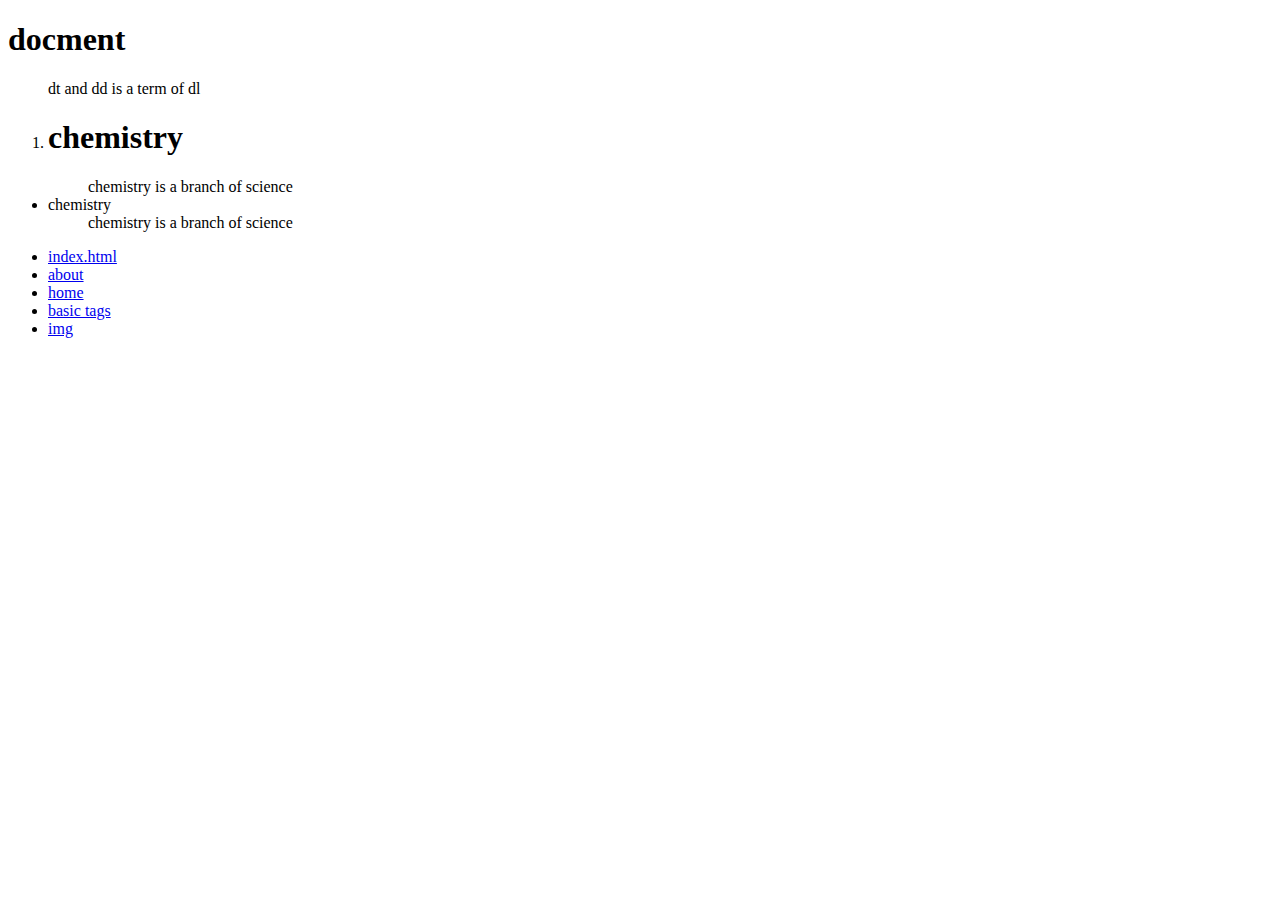
<file: index.html>
<!doctype html> 
<html>
	<head>
		<title> new practice </title>
        </head>

        <body>
               
		<h1>docment </h1>


                <dl> 
		<ol>
		dt and dd is a term of dl
<li>
		<dt><h1> chemistry </h1></dt>	
		<dd> chemistry is a branch of science </dd>
</ol>


	<ul>
        <li>
		<dt> chemistry</dt>	
		<dd> chemistry is a branch of science </dd>
    </li>
    </ul>
           </dl>   


    <ul>
		<li><a href="./index.html">index.html</a></li>
		<li><a href="./about.html">about</a></li>
		 <li><a href="./home.html">home</a></li>
		 <li><a href="../basic tags/index (1).html"> basic tags</a></li>
         <li><a href="../img/assets/img.html">img</a></li>
	</ul>           
















	</body>

















																				
</html>
</file>
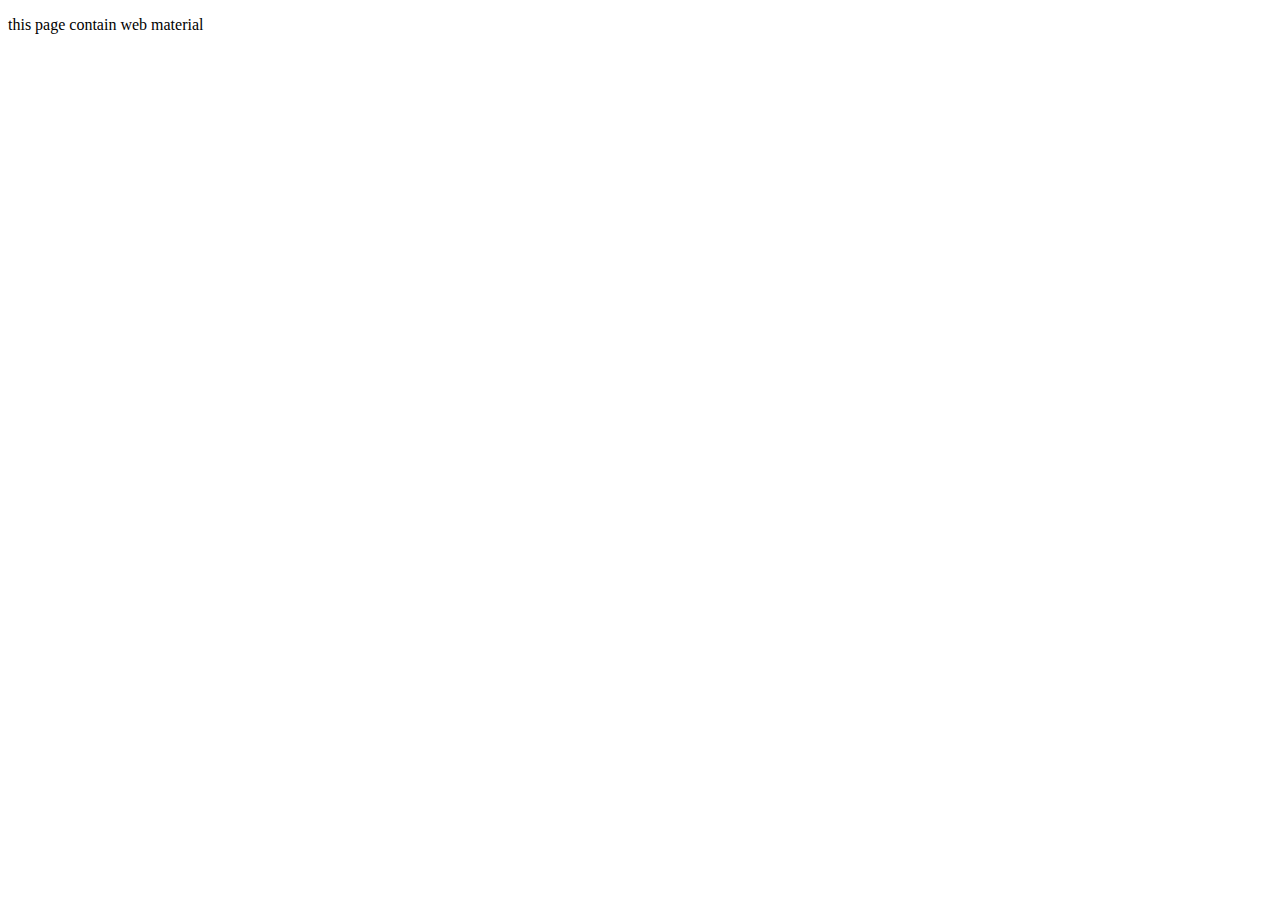
<file: about.html>
<!DOCTYPE html>
<html lang="en">
<head>
    <meta charset="UTF-8">
    <meta name="viewport" content="width=device-width, initial-scale=1.0">
    <title>Document</title>
</head>
<body>
    <p> this page contain web material</p>
</body>
</html>
</file>
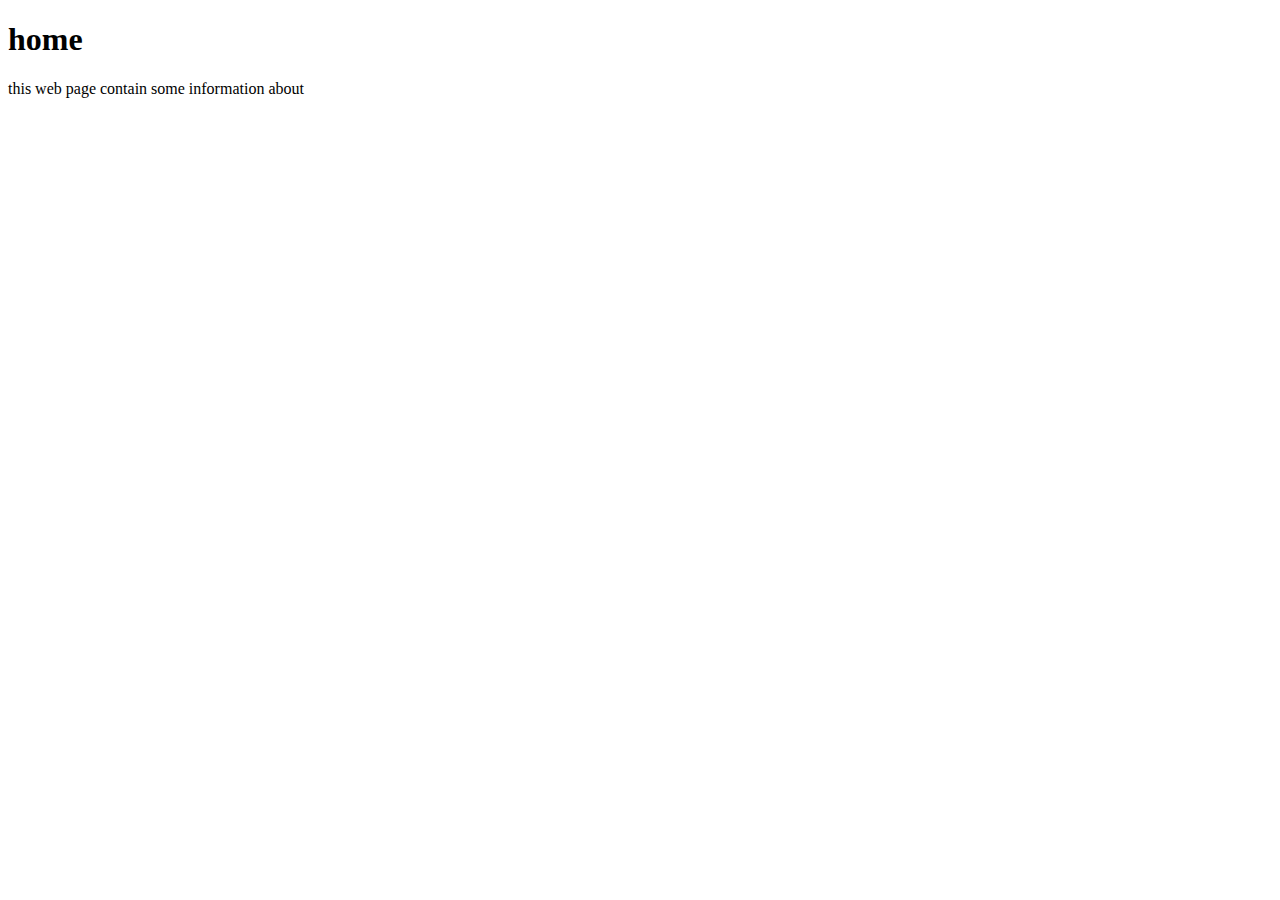
<file: home.html>
<!DOCTYPE html>
<html lang="en">
<head>
    <meta charset="UTF-8">
    <meta name="viewport" content="width=<device-width>, initial-scale=1.0">
    <title>Document</title>
</head>
<body>
    <h1> home </h1>
    <p>  this web page contain some information about </p>
</body>
</html>
</file>
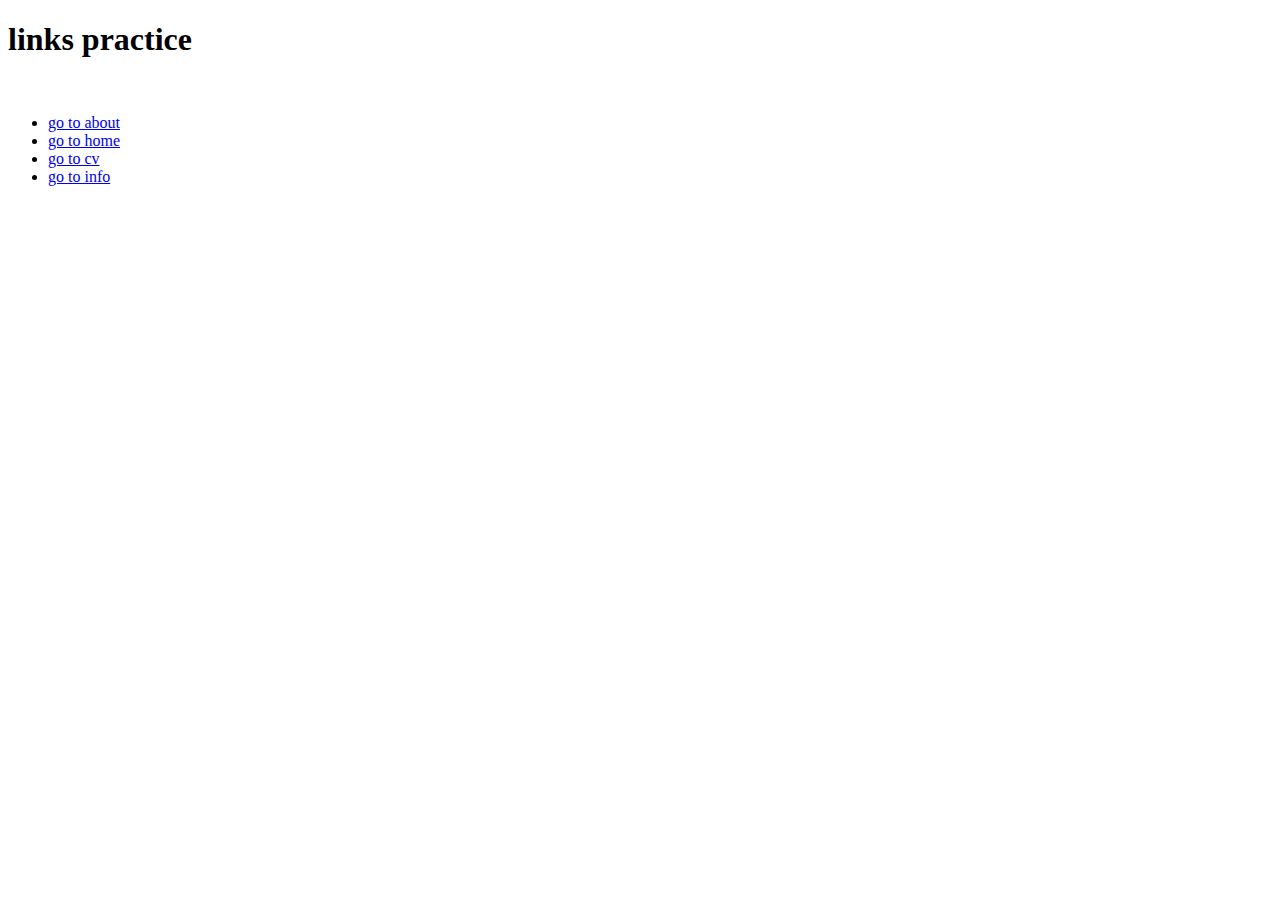
<file: index1p.html>
<!DOCTYPE html>
<html lang="en">
<head>
    <meta charset="UTF-8">
    <meta name="viewport" content="width=device-width, initial-scale=1.0">
    <title>Document</title>
</head>
<body>
    <h1>links practice    </h1>
    <br/>
    <ul>
        <li><a href="./about.html">go to about</a></li>
        <Li><a href="./home.html">go to home </a></Li>
        <li><a href="./CV.html">go to cv</a></li>
        <li><a href="./components/info.html">go to info</a></li>

    </ul>


</body>
</html>
</file>
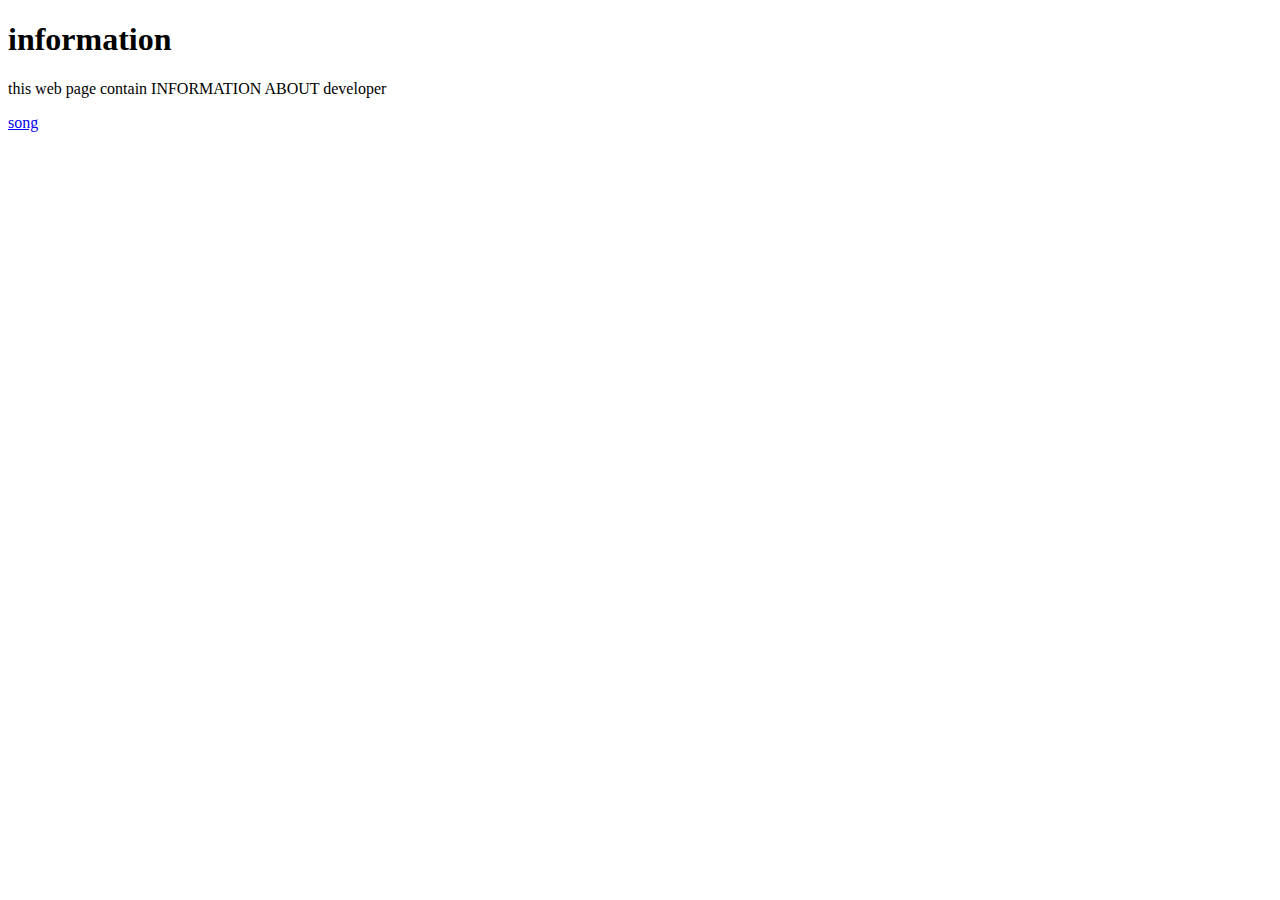
<file: info.html>
<!DOCTYPE html>
<html lang="en">
<head>
    <meta charset="UTF-8">
    <meta name="viewport" content="width=device-width, initial-scale=1.0">
    <title>Document</title>
</head>
<body>
    <h1> information</h1>
    <p>
        this web page contain INFORMATION ABOUT developer
    </p>
    <a href="https://www.youtube.com/watch?v=mZQH8CPQ-wo">song</a>
</body>
</html>
</file>
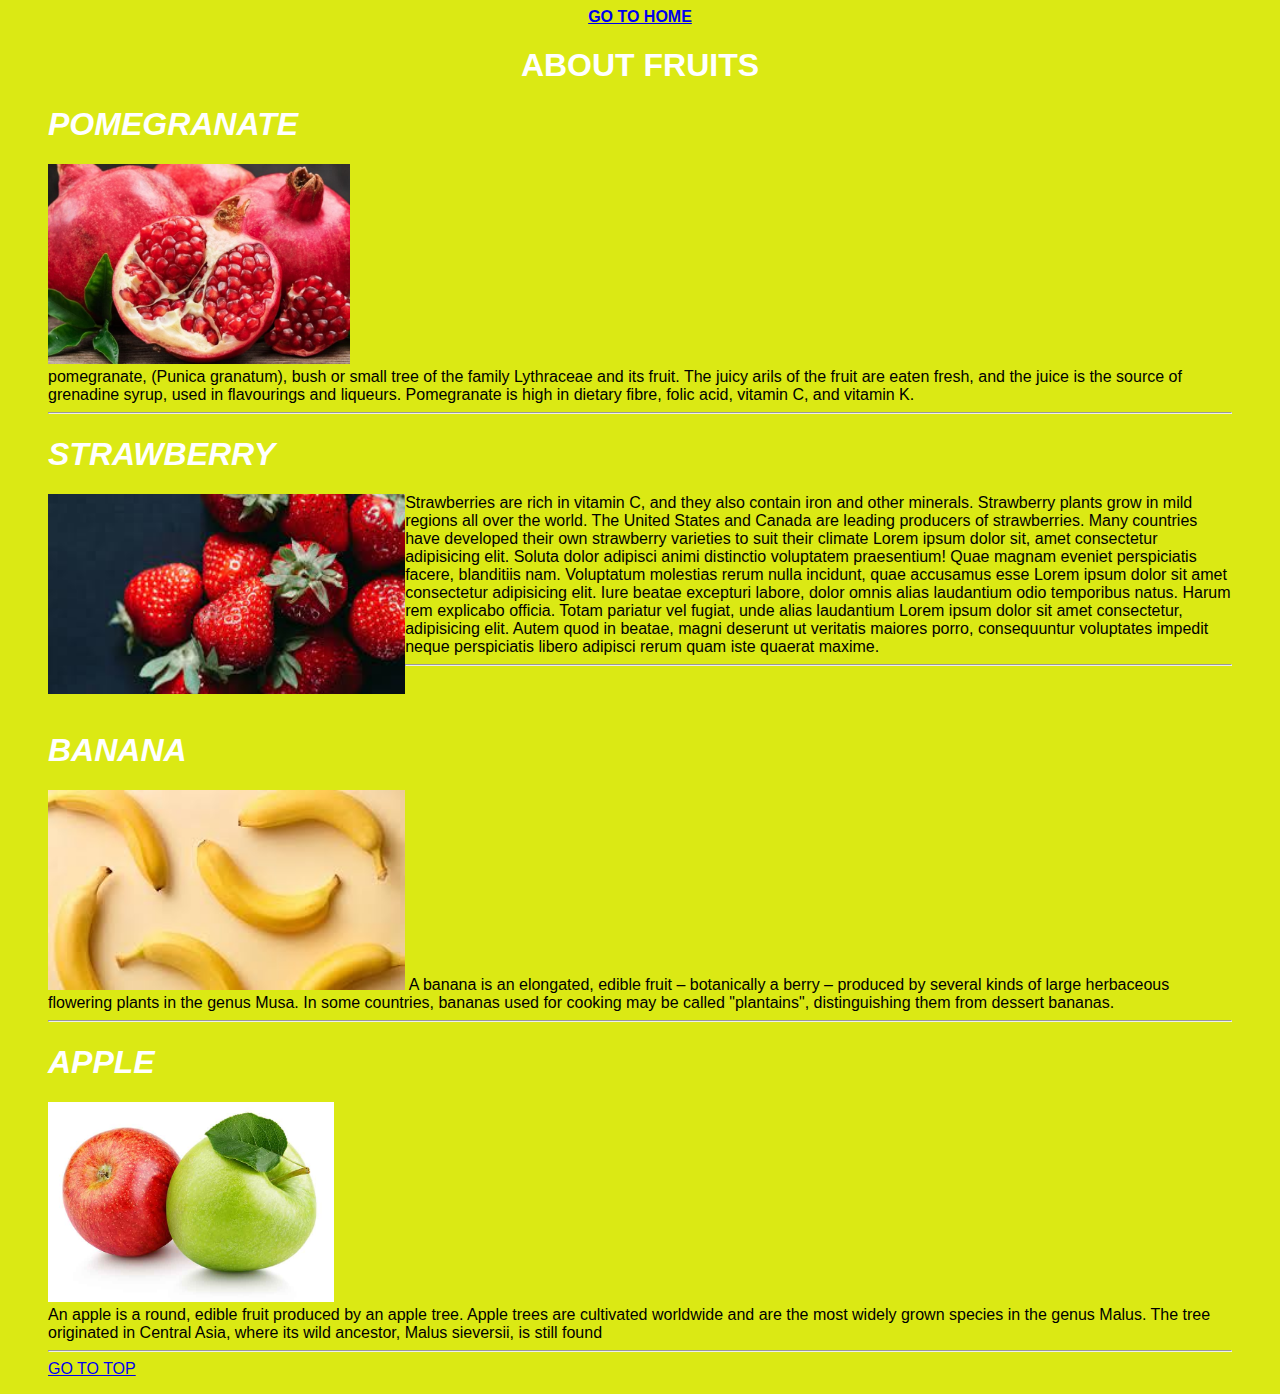
<file: practice website.html/gallery.html>
<!DOCTYPE html>
<html lang="en">
<head>
    <meta charset="UTF-8">
    <meta name="viewport" content="width=device-width, initial-scale=1.0">
    <title>gallery page</title>
</head>
<body>
    <link rel="stylesheet" href="style.css" type="text/css"/>
  <CENTER> <a href="index.html"><b>GO TO HOME</b></a></CENTER>

   <cEnter><h1>ABOUT FRUITS</h1></cEnter>
    <figure>
   <H1 id="GO TO TOP">  <i>POMEGRANATE</i></H1>


   <img src="image/assets/Fresh-and-Orgaic-Pink-Pomegranate-800x530.jpg" alt="POMEGRANATE" height="200" />
  
   <figcaption>

    pomegranate, (Punica granatum), bush or small tree of the family Lythraceae and its fruit. The juicy arils of the fruit are eaten fresh, and the juice is the source of grenadine syrup, used in flavourings and liqueurs. Pomegranate is high in dietary fibre, folic acid, vitamin C, and vitamin K.
   
</figcaption>
<hr/>

   <h1> <i>STRAWBERRY</i></h1>
  
   <figcaption>

    Strawberries are rich in vitamin C, and they also contain iron and other minerals.<img src="image/assets/images (1).jpg" alt="STRAWBARY" height="200" align="left"/> Strawberry plants grow in mild regions all over the world. The United States and Canada are leading producers of strawberries. Many countries have developed their own strawberry varieties to suit their climate Lorem ipsum dolor sit, amet consectetur adipisicing elit. Soluta dolor adipisci animi distinctio voluptatem praesentium! Quae magnam eveniet perspiciatis facere, blanditiis nam. Voluptatum molestias rerum nulla incidunt, quae accusamus esse Lorem ipsum dolor sit amet consectetur adipisicing elit. Iure beatae excepturi labore, dolor omnis alias laudantium odio temporibus natus. Harum rem explicabo officia. Totam pariatur vel fugiat, unde alias laudantium Lorem ipsum dolor sit amet consectetur, adipisicing elit. Autem quod in beatae, magni deserunt ut veritatis maiores porro, consequuntur voluptates impedit neque perspiciatis libero adipisci rerum quam iste quaerat maxime.

</figcaption>

<HR/>
<br/>
<br/>

<h1> <i>BANANA</i></h1>


<figcaption>

    <img src="image/assets/images.jpg" alt="BANANA" height="200" />    A banana is an elongated, edible fruit – botanically a berry – produced by several kinds of large herbaceous flowering plants in the genus Musa. In some countries, bananas used for cooking may be called "plantains", distinguishing them from dessert bananas.

</figcaption>

<HR/>
<h1><i>APPLE</i></h1>

<img src="image/assets/red-and-green-apples.jpg" alt="APPLE" height="200" />

<figcaption>

    An apple is a round, edible fruit produced by an apple tree. Apple trees are cultivated worldwide and are the most widely grown species in the genus Malus. The tree originated in Central Asia, where its wild ancestor, Malus sieversii, is still found

</figcaption>
<HR/>


<a href="#GO TO TOP">GO TO TOP</a>
</figure>

   </body>
</html>
</file>
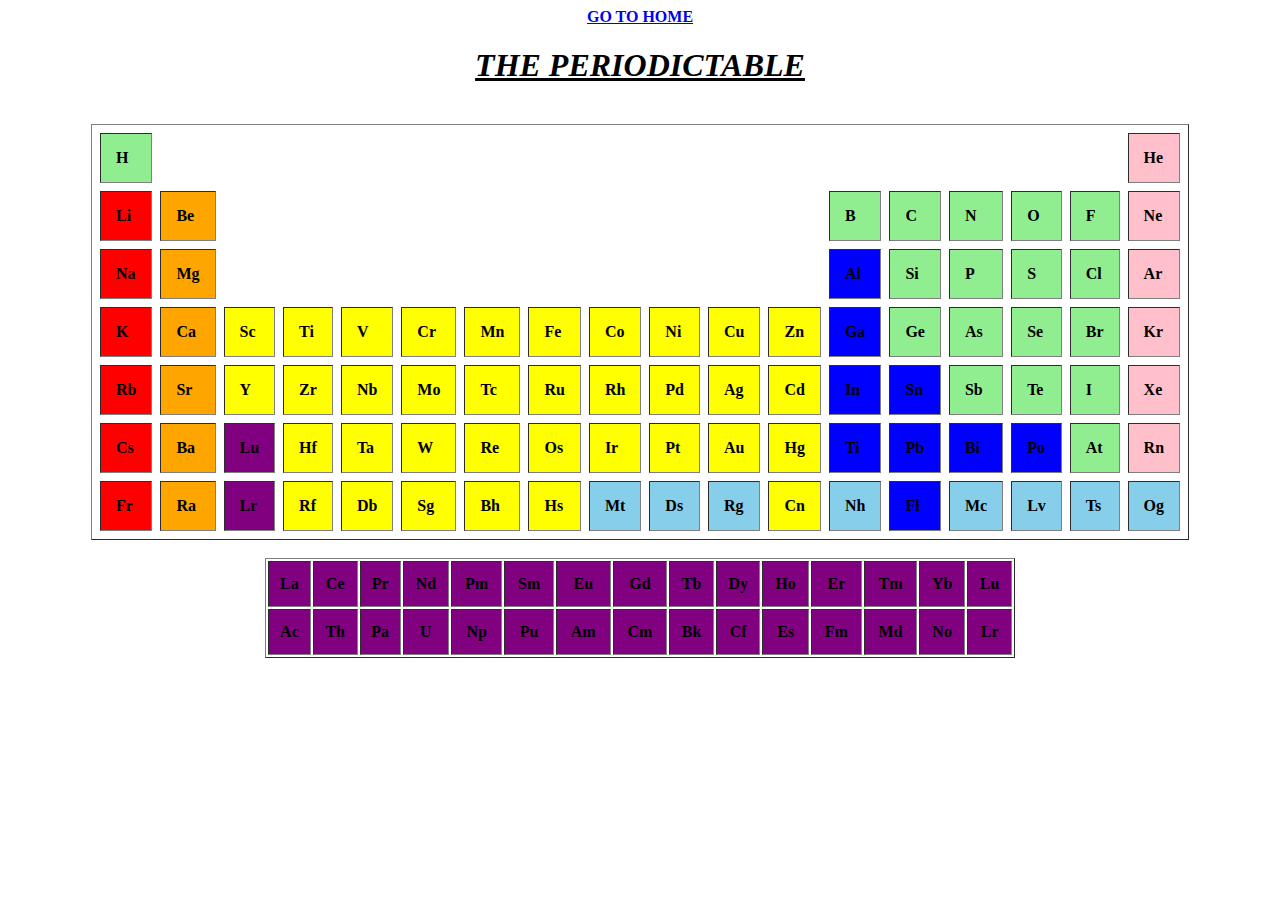
<file: practice website.html/assigments/peridic tabel.html>
<!DOCTYPE  html>
<html  lang="en">
<head>
        <meta  charset="UTF-8">
        <meta  name="viewport"  content="width=,  initial-scale=1.0">
        <title>PERIODICTABLE</title>
</head>
<body>
        <link rel="stylesheet" href="style.css" type="type/text"/>
       <CENTER> <a href="/index.html"> <B> GO TO HOME </B></a></CENTER>
        <CENTER>
        <h1><I><INS>THE PERIODICTABLE</INS></I></h1>
</CENTER>
        <br/>
        <center>
        <table border="1px" cellspacing="8" cellpadding="15" height="300" width="1000" style="empty-cells: hide;">
                <tr>
                        <td bgcolor="lightgreen"> <b>H</b></td>
                        <td></td>
                        <td  rowspan="3"  colspan="10"></td>
                        <td  colspan="5"></td>
                        <td bgcolor="PINK"><b>He</b></td>
                </tr>
                <tr>
                        <td bgcolor="red"><b>Li</b></td>
                        <td bgcolor="orange"><b>Be</b></td>
                        <td bgcolor="lightgreen"><b>B</b></td>
                        <td bgcolor="lightgreen "><b>C</b></td>
                        <td bgcolor="lightgreen"><b>N</b></td>
                        <td bgcolor="lightgreen"><b>O</b></td>
                        <td bgcolor="lightgreen"><b>F</b></td>
                        <td bgcolor="PINK"><b>Ne</b></td>
                        

                </tr>
                <tr>
                        <td bgcolor="RED"><b>Na</b></td>
                        <td bgcolor="ORANGE"><b>Mg</b></td>
                        <td bgcolor="BLUE"><b>Al</b></td>
                        <td bgcolor="lightgreen"><b>Si</b></td>
                        <td bgcolor="lightgreen"><b>P</b></td>
                        <td bgcolor="lightgreen"><b>S</b></td>
                        <td bgcolor="lightgreen"><b>Cl</b></td>
                        <td bgcolor="pink"><b>Ar</b></td>

                </tr>
                <tr>
                        <td bgcolor="red"><b>K</b></td>
                        <td bgcolor="orange"><b>Ca</b></td>
                        <td bgcolor="yellow"><b>Sc</b></td>
                        <td bgcolor="yellow"><b>Ti</b></td>
                        <td bgcolor="yellow"><b>V</b></td>
                        <td bgcolor="yellow"><b>Cr</b></td>
                        <td bgcolor="yellow"><b>Mn</b></td>
                        <td bgcolor="yellow"><b>Fe</b></td>
                        <td bgcolor="yellow"><b>Co</b></td>
                        <td bgcolor="yellow"><b>Ni</b></td>
                        <td bgcolor="yellow"><b>Cu</b></td>
                        <td bgcolor="yellow"><b>Zn</b></td>
                        <td bgcolor="BLUE"><b>Ga</b></td>
                        <td bgcolor="lightgreen"><b>Ge</b></td>
                        <td bgcolor="lightgreen"><b>As</b></td>
                        <td bgcolor="lightgreen"><b>Se</b></td>
                        <td bgcolor="lightgreen"><b>Br</b></td>
                        <td bgcolor="pink"><b>Kr</b></td>

                </tr>
                <tr>
                        <td bgcolor="red"><b>Rb</b></td>
                        <td bgcolor="orange"><b>Sr</b></td>
                        <td bgcolor="yellow"><b>Y</b></td>
                        <td bgcolor="yellow"><b>Zr</b></td>
                        <td bgcolor="yellow"><b>Nb</b></td>
                        <td bgcolor="yellow"><b>Mo</b></td>
                        <td bgcolor="yellow"><b>Tc</b></td>
                        <td bgcolor="yellow"><b>Ru</b></td>
                        <td bgcolor="yellow"><b>Rh</b></td>
                        <td bgcolor="yellow"><b>Pd</b></td>
                        <td bgcolor="yellow"><b>Ag</b></td>
                        <td bgcolor="yellow"><b>Cd</b></td>
                        <td bgcolor="blue"><b>In</b></td>
                        <td bgcolor="blue"><b>Sn</b></td>
                        <td bgcolor="lightgreen"><b>Sb</b></td>
                        <td bgcolor="lightgreen"><b>Te</b></td>
                        <td bgcolor="lightgreen"><b>I</b></td>
                        <td bgcolor="pink"><b>Xe</b></td>
                </tr>
                <tr>
                        
                        <td bgcolor="red">   <b>Cs</b> </td>
                        <td bgcolor="orange"><b>Ba</b> </td>
                        <td bgcolor="purple"><b>Lu</b> </td>
                        <td bgcolor="yellow"><b>Hf</b> </td>
                        <td bgcolor="yellow"><b>Ta</b> </td>
                        <td bgcolor="yellow"><b>W</b>  </td>
                        <td bgcolor="yellow"><b>Re</b> </td>
                        <td bgcolor="yellow"><b>Os</b> </td>
                        <td bgcolor="yellow"><b>Ir</b> </td>
                        <td bgcolor="yellow"><b>Pt</b> </td>
                        <td bgcolor="yellow"><b>Au</b> </td>
                        <td bgcolor="yellow"><b>Hg</b> </td>
                        <td bgcolor="blue"><b>Ti</b>   </td>
                        <td bgcolor="blue"><b>Pb</b>   </td>
                        <td bgcolor="blue"><b>Bi</b>   </td>
                        <td bgcolor="blue"><b>Po</b>   </td>
                        <td bgcolor="lightgreen"><b>At</b> </td>
                        <td bgcolor="pink"><b>Rn</b>   </td>
                </tr>
                <tr>
                        
                        <td bgcolor="RED"><b>Fr</b>     </td>
                        <td bgcolor="orange"><b>Ra</b>  </td>
                        <td bgcolor="purple"><b>Lr</b>  </td>
                        <td bgcolor="yellow"><b>Rf</b>  </td>
                        <td bgcolor="yellow"><b>Db</b>  </td>
                        <td bgcolor="yellow"><b>Sg</b>  </td>
                        <td bgcolor="yellow"><b>Bh</b>  </td>
                        <td bgcolor="yellow"><b>Hs</b>  </td>
                        <td bgcolor="skyblue"><b>Mt</b> </td>
                        <td bgcolor="skyblue"><b>Ds</b> </td>
                        <td bgcolor="skyblue"><b>Rg</b> </td>
                        <td bgcolor="yellow"><b>Cn</b>  </td>
                        <td bgcolor="skyblue"><b>Nh</b> </td>
                        <td bgcolor="blue">   <b>Fl</b> </td>
                        <td bgcolor="skyblue"><b>Mc</b> </td>
                        <td bgcolor="skyblue"><b>Lv</b> </td>
                        <td bgcolor="skyblue"><b>Ts</b> </td>
                        <td bgcolor="skyblue"><b>Og</b> </td>
                </tr>
        </table>
</center>
        <br/>
        <center>
        <table style="text-align: center;" border="1px" width="750" height="100" >
  <tr>
        <td bgcolor="purple"><b>La</b> </td>
        <td bgcolor="purple"><b>Ce</b> </td>
        <td bgcolor="purple"><b>Pr</b> </td>
        <td bgcolor="purple"><b>Nd</b> </td>
        <td bgcolor="purple"><b>Pm</b> </td>
        <td bgcolor="purple"><b>Sm</b> </td>
        <td bgcolor="purple"><b>Eu</b> </td>
        <td bgcolor="purple"><b>Gd</b> </td>
        <td bgcolor="purple"><b>Tb</b> </td>
        <td bgcolor="purple"><b>Dy</b> </td>
        <td bgcolor="purple"><b>Ho</b> </td>
        <td bgcolor="purple"><b>Er</b> </td>
        <td bgcolor="purple"><b>Tm</b> </td>
        <td bgcolor="purple"><b>Yb</b> </td>
        <td bgcolor="purple"><b>Lu</b> </td>
        
</tr>

<tr>
    <td bgcolor="purple"><b>Ac</b> </td>
    <td bgcolor="purple"><b>Th</b> </td>
    <td bgcolor="purple"><b>Pa</b> </td>
    <td bgcolor="purple"><b>U</b>  </td>
    <td bgcolor="purple"><b>Np</b> </td>
    <td bgcolor="purple"><b>Pu</b> </td>
    <td bgcolor="purple"><b>Am</b> </td>
    <td bgcolor="purple"><b>Cm</b> </td>
    <td bgcolor="purple"><b>Bk</b> </td>
    <td bgcolor="purple"><b>Cf</b> </td>
    <td bgcolor="purple"><b>Es</b> </td>
    <td bgcolor="purple"><b>Fm</b> </td>
    <td bgcolor="purple"><b>Md</b> </td>
    <td bgcolor="purple"><b>No</b> </td>
    <td bgcolor="purple"><b>Lr</b> </td>
   
</tr>

 </table>
 
</center>

</body>
</html>
</file>
<file: practice website.html/style.css>
*{
    background-color:rgb(219, 233, 20);
    font-family: 'Franklin Gothic Medium', 'Arial Narrow', Arial, sans-serif;
}
h1{
    color: white;   
}
</file>
